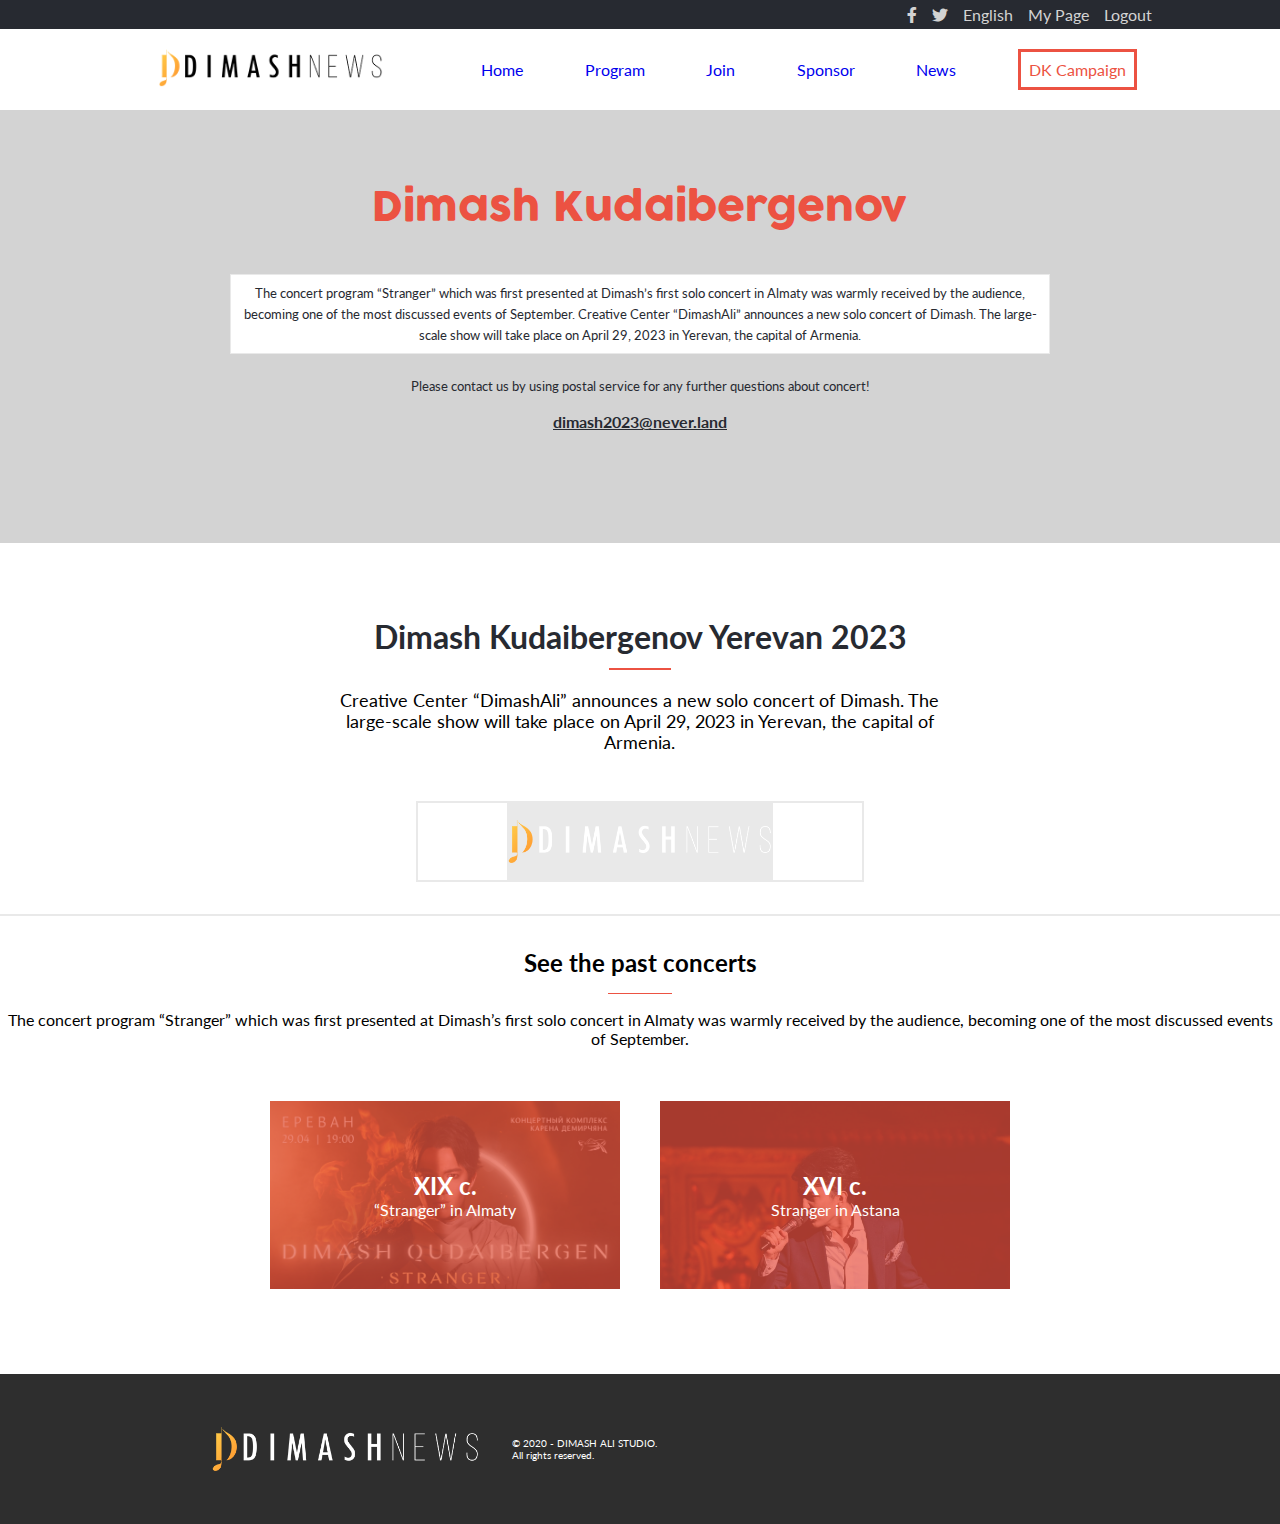
<file: about.html>
<!DOCTYPE html>
<html lang="en">
<head>
  <meta charset="UTF-8">
  <meta http-equiv="X-UA-Compatible" content="IE=edge">
  <meta name="viewport" content="width=device-width, initial-scale=1.0">
  <link rel="stylesheet" href="style.css">
  <link rel="stylesheet" href="https://cdnjs.cloudflare.com/ajax/libs/font-awesome/5.15.4/css/all.min.css">
  <link rel="preconnect" href="https://fonts.googleapis.com">
  <link rel="preconnect" href="https://fonts.gstatic.com" crossorigin>
  <link href="https://fonts.googleapis.com/css2?family=Lato:ital,wght@0,100;0,300;0,400;0,700;0,900;1,100;1,300;1,400;1,700;1,900&family=Outfit:wght@100;400;700&family=Poppins&display=swap" rel="stylesheet">
  <title>About</title>
  <script src="about.js" defer></script>
</head>
<body>
  <header>
        <!--DOM mobile menu-->
        <div class="mobile-menu">

        </div>
    <nav class="nav-desktop">
      <ul class="nav-black">
        <li><i class="fab fa-facebook-f"></i></li>
        <li><i class="fab fa-twitter"></i></li>
        <li><span>English</span></li>
        <li><span>My Page</span></li>
        <li><span>Logout</span></li>
      </ul>
      <div class="nav-grey">
        <a href="index.html">
          <img src="media/logo1.png" alt="logo">
        </a>
        <ul> 
          <li><a class="link" href="index.html">Home</a></li>
          <li><a href="#">Program</a></li>
          <li><a href="#">Join</a></li>
          <li><a href="#">Sponsor</a></li>
          <li><a href="#">News</a></li>
          <li><div class="div-orange">DK Campaign</div></li>
        </ul>
      </div>
    </nav>
  </header>
  <main>
    <section class="a-welcome">
      <div id="nav-menu" class="mobile">
        <a onclick="mobileMenu()"> 
          <i class="fas fa-bars"></i>
        </a>
      </div>
      <div class="w-div a-div">
        <p class="w-paragraph a-paragraph mobile">"“Stranger” concert, Yerevan (April 29, 2023)"</p>
        <h1 class="a-h1">
          Dimash
          Kudaibergenov
        </h1>
        <p class="a-description">
            The concert program “Stranger” which was first presented at Dimash’s first solo concert in Almaty was warmly received by the audience, becoming one of the most discussed events of September.
          <span class="a-span desktop">
            Creative Center “DimashAli” announces a new solo concert of Dimash. The large-scale show will take place on April 29, 2023 in Yerevan, the capital of Armenia.
          </span>
        </p>
        <p class="a-contact-us">
          Please contact us by using postal service for any further questions about concert!
        </p>
        <a id="email" href="#">dimash2023@never.land</a>
      </div>
    </section>
    <section class="a-logo">
      <div class="a-div-white">
        <h3 class="a-h2 mobile">
          Dimash Kudaibergenov <br> Yerevan 2023
        </h3>
        <h3 class="a-h2-d desktop">
          Dimash Kudaibergenov Yerevan 2023
        </h3>
        <div class="a-divider"></div>
        <p class="a-logo-info">
            Creative Center “DimashAli” announces a new solo concert of Dimash. The large-scale show will take place on April 29, 2023 in Yerevan, the capital of Armenia.
        </p>
      </div>
      <div class="a-logo-div">
        <img class="a-logo-image" src="media/logo.png" alt="logo">        
      </div>
    </section>
    <section class="a-history">
      <h3 class="a-history-h3">
        See the past concerts
      </h3>
      <div class="a-history-divider"></div>
      <p class="a-history-text">
        The concert program “Stranger” which was first presented at Dimash’s first solo concert in Almaty was warmly received by the audience, becoming one of the most discussed events of September.
      </p>
      <div class="a-past">
        <div  class="a-past-1">
          <div class="a-past-blur">
            <h2>
              XIX c.
            </h2>
            <p>
                “Stranger” in Almaty
            </p>
          </div>
        </div>
        <div class="a-past-2">
          <div class="a-past-blur">
            <h2>
              XVI c.
            </h2>
            <p>
              Stranger in Astana
            </p>
          </div>
        </div>
      </div>
    </section>
    <section class="a-partners mobile">
      <h2>
        Partners
      </h2>
      <div class="divider"></div>
      <div>
        <ul class="a-partners-list">
          <li class="a-li" id="godzilla">
            <p>godzilla</p>
          </li>
          <li class="a-li" id="doodle">
            <p>Goodie</p>
          </li>
          <li class="a-li" id="waver">
            <p>WAVER</p>
          </li>
          <li class="a-li" id="wowkakao">
            <p>wowkakao</p>
          </li>
          <li class="a-li" id="airbaloon">
            <p>airbaloon</p>
          </li>
        </ul>
      </div>
    </section>
  </main>
  <footer>
    <section class="a-footer">
      <div class="footer-image-div">
        <img class="footer-image" src="media/logo.png" alt="logo">    
      </div>
      <div class="footer-text">
        <p>
          © 2020 - DIMASH ALI STUDIO. <br>
           All rights reserved. 
        </p>
      </div>
    </section>
  </footer>
</body>
</html>
</file>
<file: style.css>
@import url('https://fonts.googleapis.com/css2?family=Lato:ital,wght@0,100;0,300;0,400;0,700;0,900;1,100;1,300;1,400;1,700;1,900&family=Outfit:wght@100;400;700&family=Poppins&display=swap');

* {
  box-sizing: border-box;
  margin: 0;
  font-family: "Lato", sans-serif;
}

/* Home */

@font-face {
  font-family: Cocogoose;
  src: url(fonts/сocogoose-regular.otf);
}

@font-face {
  font-family: Cocogoose-light;
  src: url(fonts/cocogoose-light.ttf);
}

/* Header */

.desktop {
  display: none;
}

.nav-desktop {
  display: none;
}

.body-noScroll {
  overflow: hidden;
}

.invisible {
  visibility: hidden;
}

#nav-menu {
  width: 100vw;
  display: flex;
  align-items: center;
  text-align: center;
  justify-content: space-between;
  padding: 14px 32px 14px 24px;
  font-size: larger;
}

.nav-list {
  display: none;
}

#id-for-js {
  display: none;
}

.mobile-menu-div {
  backdrop-filter: blur(6px);
  display: flex;
  flex-direction: column;
  height: 100%;
  top: 0;
  background-color: rgba(194, 194, 197, 0.65);
  position: fixed;
  width: 100%;
  padding: 15% 0;
}

.mobile-list {
  list-style: none;
}

.mobile-menu-div a {
  font-family: "Poppins", sans-serif;
  font-style: normal;
  font-weight: 500;
  font-size: 35px;
  line-height: 44px;
  color: white;
  display: flex;
  flex-direction: column;
  text-decoration: none;
  padding: 0 0 18px 25px;
}

.mobile-menu-close {
  height: 17px;
  width: 17px;
  padding: 0 0 56px 85%;
}

.mobile-menu-close-icon {
  width: 17px;
}

/* Main */

/* Section - Welcome */

.link {
  text-decoration: none;

  /* font-weight: 600; */

  /* font-size: 20px; */
}

.link::after {
  color: #ec5242;
}

.welcome {
  background-image: url(media/background.jpg);
  background-repeat: no-repeat;
  background-size: cover;
}

.w-div {
  padding: 0 0.5rem;
  background-color: rgba(211, 211, 211, 0.8);
}

.w-paragraph {
  color: #ec5242;
  font: 400 1rem Lato, sans-serif;
  padding: 3rem 0 0.8rem;
}

.w-h1 {
  color: #ec5242;
  font: lighter 2rem/90% Cocogoose, sans-serif;
  width: 90%;
  background-image: url(media/bokeh-1123787__340.webp);
  background-clip: unset;
  -webkit-background-clip: text;
  -webkit-text-fill-color: transparent;
}

.w-description {
  color: #272a31;
  font: 0.8rem Lato, sans-serif;
  border: 0.2rem solid rgba(211, 211, 211, 0.5);
  margin: 1rem 0;
  padding: 1rem;
}

.w-dates {
  font: normal 1.5rem/90% Cocogoose, sans-serif;
  color: #272a31;
}

.w-places {
  font: normal 0.9rem/90% Lato, sans-serif;
  color: #272a31;
  padding: 1rem 0 5rem 0;
}

/* Section - Program */

.program {
  display: flex;
  flex-direction: column;
  align-items: center;
  background-color: #272a31;
  color: #d3d3d3;
}

.program > h1 {
  font: normal 0.9rem/90% Lato, sans-serif;
}

.p-container {
  display: flex;
  flex-direction: column;
  justify-content: center;
  align-items: center;
  width: 90%;
}

.p-container > h1 {
  font: bold 1rem Lato, sans-serif;
  padding: 1.5rem 0 0.5rem 0;
}

.divider {
  width: 10%;
  height: 1px;
  background-color: #ec5242;
  margin-bottom: 1rem;
}

.p-cards {
  display: flex;
  flex-direction: column;
  justify-content: center;
  align-items: center;
}

.p-card {
  display: flex;
  align-items: center;
  margin: 0.2rem;
  background-color: rgba(201, 201, 201, 0.1);
  padding: 0.2rem;
  height: 5rem;
  width: 100%;
}

.p-icon {
  width: 15%;
}

.p-icon > i {
  display: flex;
  flex-direction: column;
  flex-wrap: wrap;
  align-content: center;
  color: #d3d3d3;
  font-size: 20px;
  text-shadow: 0.5px 0.5px #ec5242;
}

.p-card > h2 {
  color: #ec5242;
  font: bold 0.8rem Lato, sans-serif;
  width: 25%;
}

.p-card > p {
  font: normal 0.8rem Lato, sans-serif;
  width: 60%;
}

.join {
  background: #ec5242;
  margin: 2rem 0 2rem 0;
  padding: 1.5rem;
  width: 80%;
}

.j-span {
  display: flex;
  justify-content: center;
  font: bold 0.8rem Lato, sans-serif;
}

.anchor-see {
  display: none;
}

.speakers {
  display: flex;
  flex-direction: column;
  justify-content: center;
  align-items: center;
  width: 90%;
  margin: 0 5%;
}

.sp-heading {
  padding: 2rem 1rem 0.5rem 1rem;
  font: bold 1.2rem Lato, sans-serif;
}

.sp-divider {
  width: 10%;
  height: 1px;
  background-color: #ec5242;
  margin-bottom: 1rem;
}

.sp-card {
  display: flex;
  justify-content: space-between;
  width: 100%;
  padding-bottom: 30px;
}

.sp-images {
  position: relative;
  justify-content: start;
  padding: 0 10px 0 0;
  width: 35%;
}

.sp-image {
  position: absolute;
  width: 90px;
  height: 90px;
  margin: 16px -36px;
}

.sp-image-bg {
  width: 50px;
  height: 50px;
  z-index: -1;
}

.sp-details {
  width: 75%;
  height: 100%;
  padding: 5px 0 0 10px;
}

.sp-name {
  font: bold 1rem Lato, sans-serif;
  line-height: 1.5rem;
}

.sp-job {
  font: normal italic 0.7rem Lato, sans-serif;
  color: #ec5242;
  line-height: 1rem;
}

.sp-divider-grey {
  width: 15px;
  height: 2px;
  background-color: rgba(211, 211, 211, 0.9);
  margin: 0.3rem 0;
}

.sp-text {
  font: normal 0.6rem Lato, sans-serif;
  color: #272a31;
}

/* -------------------- About page -------------------- */

.a-div {
  display: flex;
  flex-direction: column;
  align-items: center;
  background-image: none;
  background-color: #d3d3d3;
}

.a-description {
  color: #272a31;
  font: 0.8rem Lato, sans-serif;
  border: 1px solid rgba(211, 211, 211, 0.5);
  margin: 1rem 0;
  padding: 0.5rem;
  background-color: white;
  text-align: center;
  line-height: 1.3rem;
}

.a-h1 {
  text-align: center;
  color: #ec5242;
  font: lighter 2rem/90% Cocogoose, sans-serif;
  width: 90%;
}

.a-contact-us {
  width: 100%;
  color: #272a31;
  font: 0.8rem Lato, sans-serif;
  padding: 0.5rem;
  text-align: center;
}

#email {
  margin: 10px 0 0 0;
  color: #272a31;
  font-family: 'Lato', sans-serif;
  font-weight: bold;
  padding: 0 0 2rem;
}

.a-welcome {
  display: flex;
  flex-direction: column;
  align-items: center;
  background-image: none;
  background-repeat: no-repeat;
  background-size: cover;
}

.a-logo {
  display: flex;
  flex-direction: column;
  align-items: center;
}

.a-div-white {
  background-color: white;
  display: flex;
  flex-direction: column;
  align-items: center;
  width: 80%;
}

.a-h2 {
  font-family: 'Lato', sans-serif;
  font-size: 1.2rem;
  text-align: center;
  color: #272a31;
  padding: 10px;
  line-height: 1.8rem;
}

.a-divider {
  width: 6%;
  height: 2px;
  background-color: #ec5242;
  margin: 0 0 20px 0;
}

.a-logo-info {
  font-family: 'Lato', sans-serif;
  text-align: center;
  font-size: 0.8rem;
  padding: 0 0 1rem;
}

.a-logo-div {
  display: flex;
  justify-content: center;
  border: 2px solid rgba(211, 211, 211, 0.5);
  width: 90%;
  margin: 0 0 2rem 0;
}

.a-logo-image {
  width: 100%;
  padding: 20px 20px;
  background-color: rgba(211, 211, 211, 0.5);
}

.a-history {
  font-family: 'Lato', sans-serif;
  display: flex;
  flex-direction: column;
  align-items: center;
  text-align: center;
  border-top: 2px solid rgba(211, 211, 211, 0.5);
}

.a-history-h3 {
  margin: 2rem 0 1rem;
}

.a-history-divider {
  width: 5%;
  height: 1px;
  background-color: #ec5242;
  margin-bottom: 1rem;
}

.a-history-text {
  padding: 1rem;
}

.a-past {
  display: flex;
  flex-direction: column;
}

.a-past-1 {
  background-image: url(media/Astana.jpg);
  margin: 5px 20px;
  background-size: 100%;
}

.a-past-blur {
  background-color: rgba(236, 82, 66, 0.7);
  padding: 70px;
  font-family: 'Lato', sans-serif;
  color: white;
  display: flex;
  flex-direction: column;
  align-items: center;
  text-align: center;
}

.a-past-2 {
  background-image: url(media/Astana.jpeg);
  margin: 5px 20px 20px;
  background-size: 100%;
}

.a-partners {
  background-color: #424347;
  display: flex;
  flex-direction: column;
  align-items: center;
}

.a-partners h2 {
  font-family: 'Lato', sans-serif;
  text-align: center;
  color: white;
  padding: 20px 0 10px;
  font-size: 1rem;
}

.a-partners-list {
  display: flex;
  align-items: center;
  flex-wrap: wrap;
  justify-content: center;
  padding: 0 0 20px;
}

.a-li {
  padding: 10px;
  list-style: none;
}

#godzilla {
  font-family: 'Lucida Sans', 'Lucida Sans Regular', 'Lucida Grande', 'Lucida Sans Unicode', 'Geneva', 'Verdana', sans-serif;
  color: rgba(211, 211, 211, 0.5);
  font-size: 1.5rem;
  font-weight: bold;
}

#doodle {
  font-family: 'Outfit', sans-serif;
  color: rgba(211, 211, 211, 0.5);
  font-size: 1.2rem;
}

#waver {
  font-family: 'Gill Sans', 'Gill Sans MT', Calibri, 'Trebuchet MS', sans-serif;
  color: rgba(211, 211, 211, 0.5);
  font-size: 1.2rem;
  font-weight: 1000;
}

#wowkakao {
  font-family: 'Lato', sans-serif;
  color: rgba(211, 211, 211, 0.5);
}

#airbaloon {
  font-family: 'Poppins', sans-serif;
  color: rgba(211, 211, 211, 0.5);
}

.footer {
  display: flex;
  padding: 10px 0 20px;
}

.footer-image-div {
  display: flex;
  align-items: center;
  justify-content: center;
  align-content: center;
  width: 50%;
}

.footer-image {
  width: 60%;
}

.footer-text {
  justify-content: center;
  align-items: center;
  display: flex;
  flex-direction: column;
  font-family: 'Lato', sans-serif;
  font-size: 10px;
}

@media only screen and (min-width: 768px) {
  .mobile {
    display: none;
  }

  #nav-menu {
    display: none;
  }

  .nav-desktop {
    display: block;
  }

  .nav-black {
    align-items: center;
    background: #272a31;
    color: #d3d3d3;
    display: flex;
    justify-content: end;
    list-style: none;
    padding: 5px 10% 5px 0;
  }

  .nav-black li {
    padding-left: 15px;
    font: normal 16px Lato, sans-serif;
  }

  .nav-grey {
    display: flex;
    padding: 15px;
    justify-content: space-between;
    list-style: none;
    width: 80%;
    margin: 0 10%;
  }

  .nav-grey img {
    width: 15rem;
    height: 3rem;
    padding: 5px 0 5px 15px;
  }

  .nav-grey a {
    text-decoration: none;
  }

  .nav-grey ul {
    align-items: center;
    display: flex;
    font: normal 1rem Lato, sans-serif;
    justify-content: space-between;
    list-style: none;
    width: 70%;
  }

  .nav-grey ul li {
    display: flex;
    justify-content: space-between;
  }

  .div-orange {
    border: #ec5242;
    border-style: solid;
    border-width: 3px;
    padding: 8px;
    color: #ec5242;

    /*
     font-weight: 700;
    font-size: 20px; */
  }

  .w-div {
    padding: 5rem 10%;
  }

  .w-paragraph {
    font: 400 2rem Lato, sans-serif;
  }

  .w-h1 {
    font-size: 5rem;
    width: 50rem;
    line-height: 5.3rem;
  }

  .w-description {
    font: normal 1rem Lato, sans-serif;
    width: 30rem;
  }

  .w-dates {
    font: bold 2rem Cocogoose, sans-serif;
  }

  .p-container h1 {
    padding: 50px 0 20px;
    font-size: 35px;
  }

  .divider {
    width: 5%;
    margin: 0 0 50px;
  }

  .p-cards {
    display: flex;
    flex-direction: row;
    justify-content: center;
    text-align: center;
    width: 80%;
  }

  .p-card {
    display: flex;
    flex-direction: column;
    height: 200px;
  }

  .p-icon i {
    padding: 20px;
    display: flex;
    flex-direction: column;
    align-items: center;
    justify-content: center;
    flex-wrap: wrap;
    align-content: center;
    font-size: 40px;
  }

  .p-card h2 {
    width: 100%;
    padding: 10px;
    font-size: 20px;
  }

  .p-card > p {
    font-size: 0.7rem;
    width: 90%;
    padding: 0 0 20px;
  }

  .anchor-see {
    display: flex;
    color: white;
    padding: 60px 0 100px;
    font-family: 'Lato', sans-serif;
    font-size: 20px;
  }

  .speakers {
    display: flex;
    flex-direction: column;
    justify-content: center;
    align-items: center;
    width: 80%;
    margin: 0 10%;
  }

  .sp-div {
    display: flex;
    flex-wrap: wrap;
    justify-content: space-between;
    width: 80%;
  }

  .sp-card {
    width: 50%;
    padding-bottom: 50px;
  }

  .sp-images {
    width: 40%;
  }

  .sp-details {
    width: 60%;
    padding: 10px 10px 0 10px;
  }

  .a-h1 {
    width: 60%;
    font-size: 2.5rem;
    padding: 0 0 2rem;
  }

  .a-description {
    width: 80%;
  }

  .a-span {
    display: inline;
  }

  .a-h2-d {
    font-family: 'Lato', sans-serif;
    font-size: 2rem;
    color: #272a31;
    padding: 5rem 0 1rem;
    line-height: 1.8rem;
    display: flex;
    width: 100%;
    justify-content: center;
  }

  .a-logo-info {
    font-size: 1.1rem;
    width: 60%;
  }

  .a-logo-div {
    width: 35%;
    margin: 2rem;
  }

  .a-logo-image {
    width: 60%;
    padding: 1rem 0;
  }

  .a-history {
    margin: 0 0 5rem;
  }

  .a-history-h3 {
    font-size: 1.5rem;
  }

  .a-history-text {
    padding: 0 0 3rem;
  }

  .a-past {
    flex-direction: row;
  }

  .a-past-2 {
    margin: 5px 20px;
  }

  .a-past-blur {
    width: 350px;
  }

  .a-partners h2 {
    color: rgba(211, 211, 211, 0.5);
    font-size: 2rem;
    padding: 3rem 0 2rem;
  }

  .a-partners-list {
    padding: 0 0 2.5rem;
  }

  #godzilla {
    font-size: 2.5rem;
  }

  #doodle {
    font-size: 2.5rem;
  }

  #waver {
    font-size: 2.5rem;
  }

  #wowkakao {
    font-size: 2.5rem;
  }

  #airbaloon {
    font-size: 2.5rem;
  }

  .a-footer {
    background-color: rgba(46, 46, 46, 255);
    display: flex;
    padding: 20px 0 20px;
  }

  .a-footer p {
    color: white;
  }

  .footer-image-div {
    width: 40%;
    justify-content: flex-end;
    padding: 2rem;
  }
}
</file>
